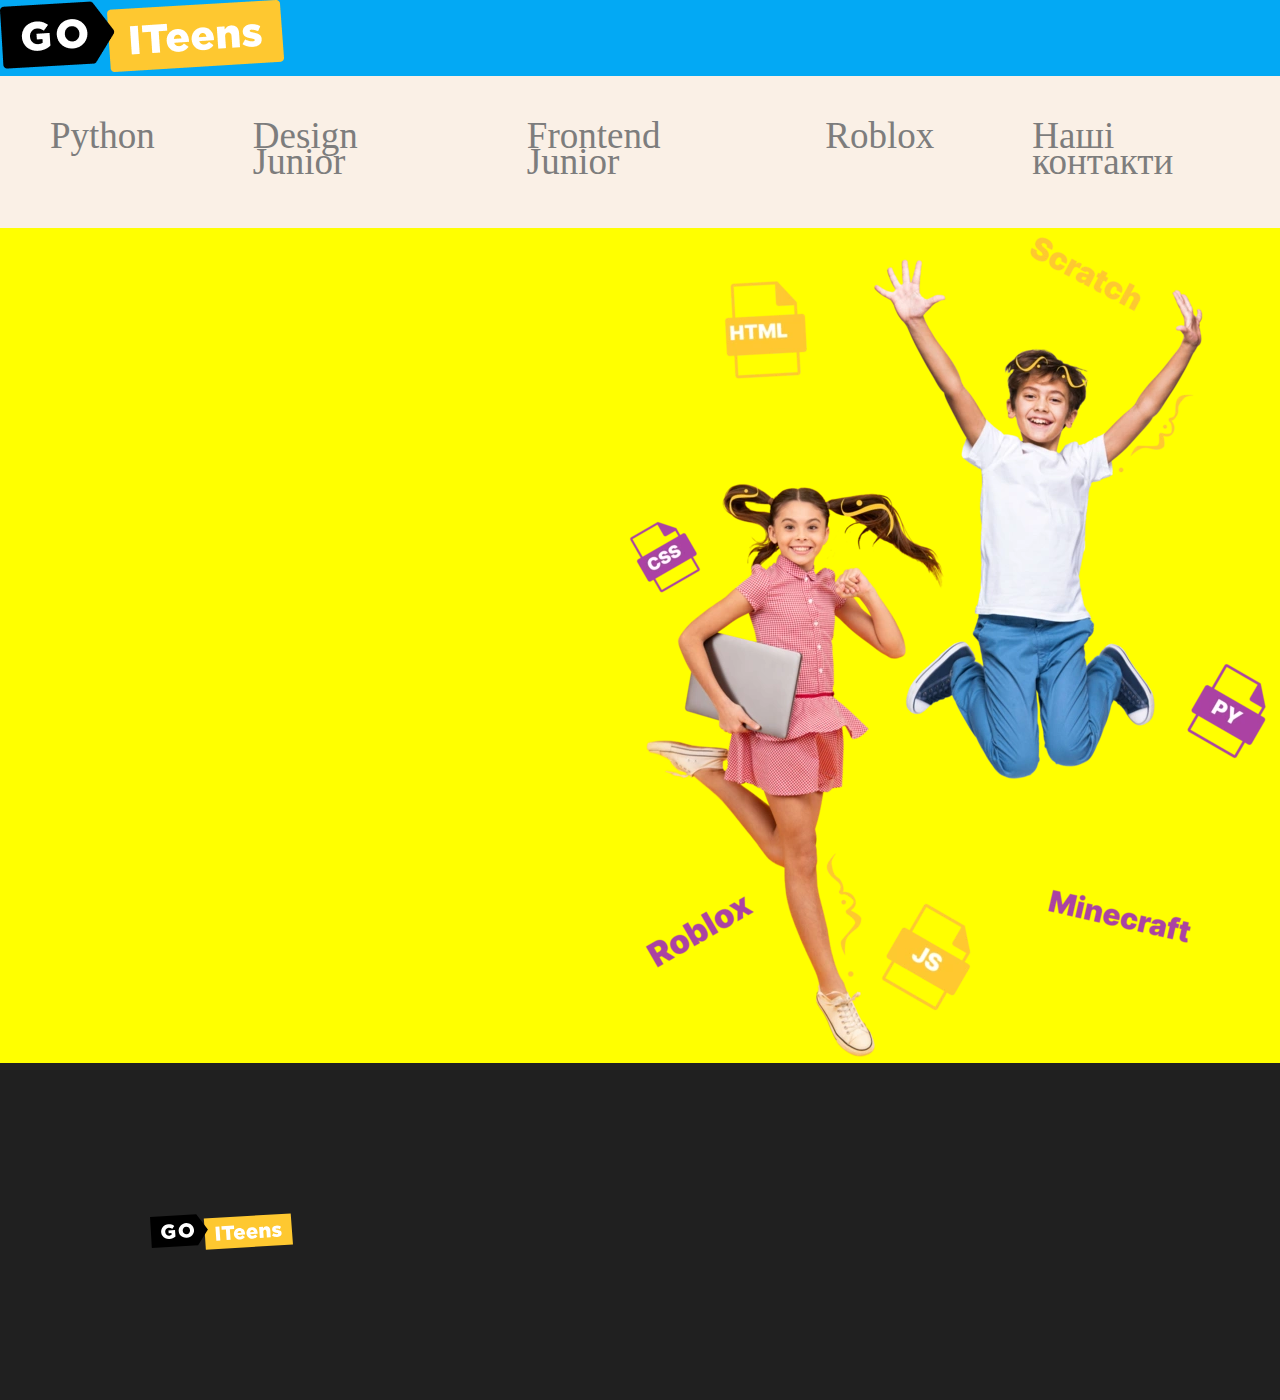
<file: index.html>
<!DOCTYPE html>
<html lang="ua">
<head>
    <meta charset="UTF-8">
    <meta http-equiv="X-UA-Compatible" content="IE=edge">
    <meta name="viewport" content="width=device-width, initial-scale=1.0">
    <title>Document</title>
    <link rel="stylesheet" href="./style.css">
    
</head>
<body>
    <section class="sectioncolor">
        <img src="./img/logo.png" alt="" srcset="">
    </section>
      
   
        <header class="header">
            <nav>
                <ul class="header-list">
                
                    <li class="header-item"><a class="header-link" href="./python.html">Python</a></li>
                <li class="header-item"><a class="header-link" href="./design.html">Design Junior</a></li>
                <li class="header-item"><a class="header-link" href="./fronted.html">Frontend Junior</a></li>
                <li class="header-item"><a class="header-link" href="./robloks.html">Roblox</a></li>
                <li><a target="_blank" class="header-link" href="https://t.me/terezakvych">Наші контакти</a></li>
               
                
                
            </ul>
            </nav>
            
            </header>
         <img class="main-img" src="./img/boy_lg.webp" alt="">   
    
    
    
        
        <footer class="footer">
            <img class="footimg" width="143" height="37" src="./img/logo.svg" alt="">
            <h2></h2>
        </footer>
</body>
</html>
</file>
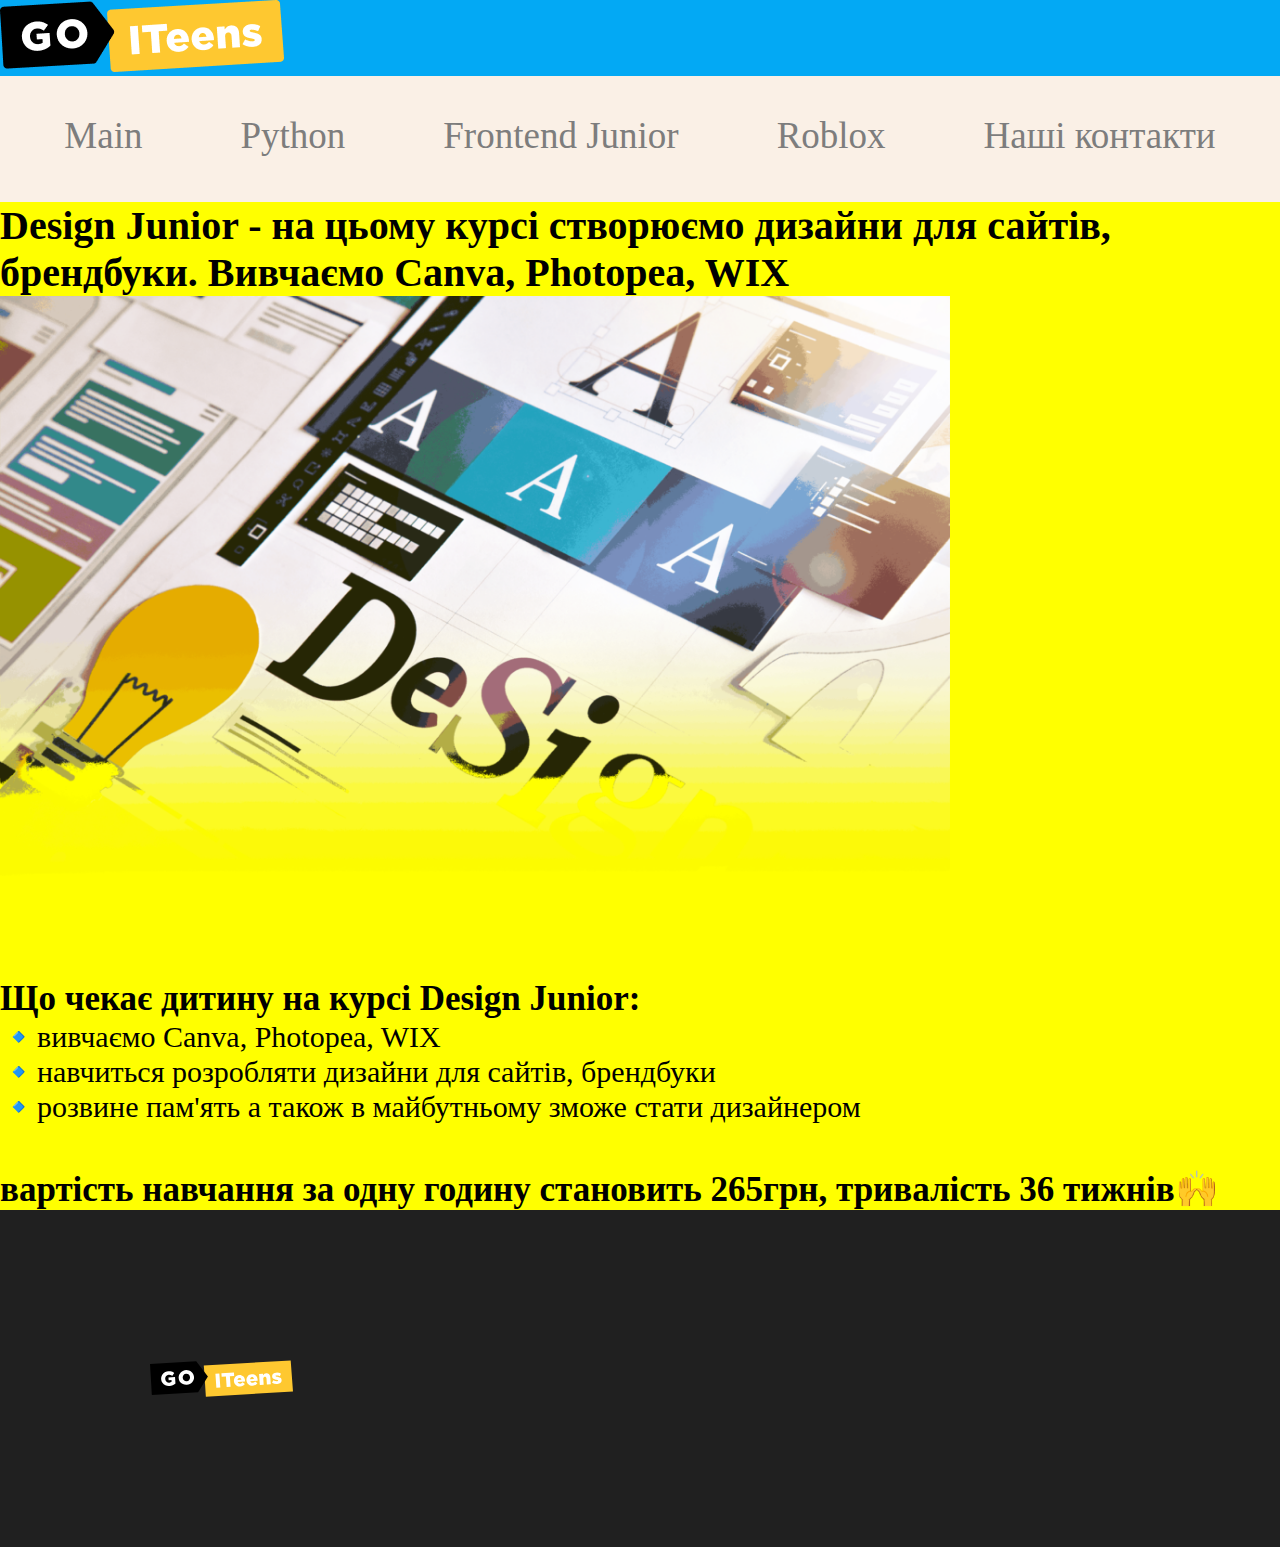
<file: design.html>
<!DOCTYPE html>
<html lang="en">
<head>
    <meta charset="UTF-8">
    <meta http-equiv="X-UA-Compatible" content="IE=edge">
    <meta name="viewport" content="width=device-width, initial-scale=1.0">
    <title>Design Junior</title>
    <link rel="stylesheet" href="./style.css">
</head>
<body>
    <section class="sectioncolor">
        <img src="./img/logo.png" alt=""> 
    </section>
      
        
        <header class="header">
            <nav>
                <ul class="header-list">
                    <li class="header-item"><a class="header-link" href="./index.html">Main</a></li>
                    <li class="header-item"><a class="header-link" href="./python.html">Python</a></li>
                    
                    <li class="header-item"><a class="header-link" href="./fronted.html">Frontend Junior</a></li>
                    <li class="header-item"><a class="header-link" href="./robloks.html">Roblox</a></li>
                    <li><a target="_blank" class="header-link" href="https://t.me/terezakvych">Наші контакти</a></li>
                    
                </ul>
            </nav>
            
            </header>
            <div lang="ua">
                <h2 class="robloksh2">Design Junior - на цьому курсі створюємо дизайни для сайтів, брендбуки. Вивчаємо Canva, Photopea, WIX</h2>
                <img width="950px" src="./img/design.webp" alt="">
                <h3 class="robloksh3">Що чекає дитину на курсі Design Junior:</h3>
                <ul>
                    <li class="litegr">🔹вивчаємо Canva, Photopea, WIX</li>
                    <li class="litegr">🔹навчиться розробляти дизайни для сайтів, брендбуки</li>
                    <li class="litegr">🔹розвине пам'ять а також в майбутньому зможе стати дизайнером</li>
                </ul>
                <h3 class="robloksh3">вартість навчання за одну годину становить 265грн, тривалість 36 тижнів🙌</h3>
            </div>
            


            <footer class="footer">
                <img class="footimg" width="143" height="37" src="./img/logo.svg" alt="">
                <h2></h2>
            </footer>
</body>
</html>
</file>
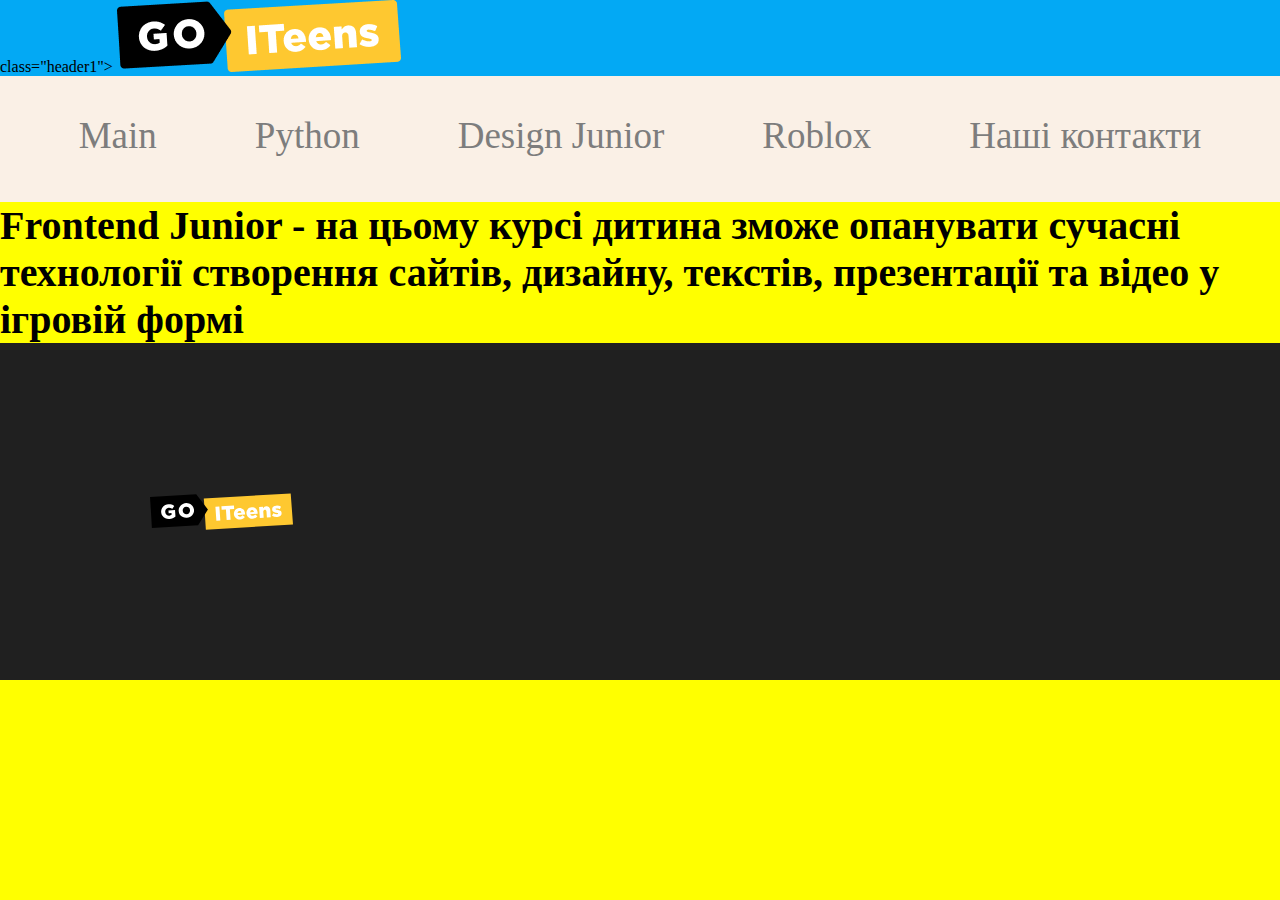
<file: fronted.html>
<!DOCTYPE html>
<html lang="en">
<head>
    <meta charset="UTF-8">
    <meta http-equiv="X-UA-Compatible" content="IE=edge">
    <meta name="viewport" content="width=device-width, initial-scale=1.0">
    <title>Fronted Junior</title>
    <link rel="stylesheet" href="./style.css">
</head>
<body>
    <section class="sectioncolor">
        class="header1"> <img src="./img/logo.png" alt="" srcset=""> 
    </section>
     
        
        
        <header class="header">
            <nav>
                <ul class="header-list">
                    <li class="header-item"><a class="header-link" href="./index.html">Main</a></li>
                    <li class="header-item"><a class="header-link" href="./python.html">Python</a></li>
                    <li class="header-item"><a class="header-link" href="./design.html">Design Junior</a></li>
                    
                    <li class="header-item"><a class="header-link" href="./robloks.html">Roblox</a></li>
                    <li><a target="_blank" class="header-link" href="https://t.me/terezakvych">Наші контакти</a></li>
                    
                </ul>
            </nav>
            
            </header>
            <div lang="ua">
                <h2 class="robloksh2">Frontend Junior - на цьому курсі дитина зможе опанувати сучасні технології створення сайтів, дизайну, текстів, презентації та відео у ігровій формі</h2>
            </div>
            

            <footer class="footer">
                <img class="footimg" width="143" height="37" src="./img/logo.svg" alt="">
                <h2></h2>
            </footer>
</body>
</html>
</file>
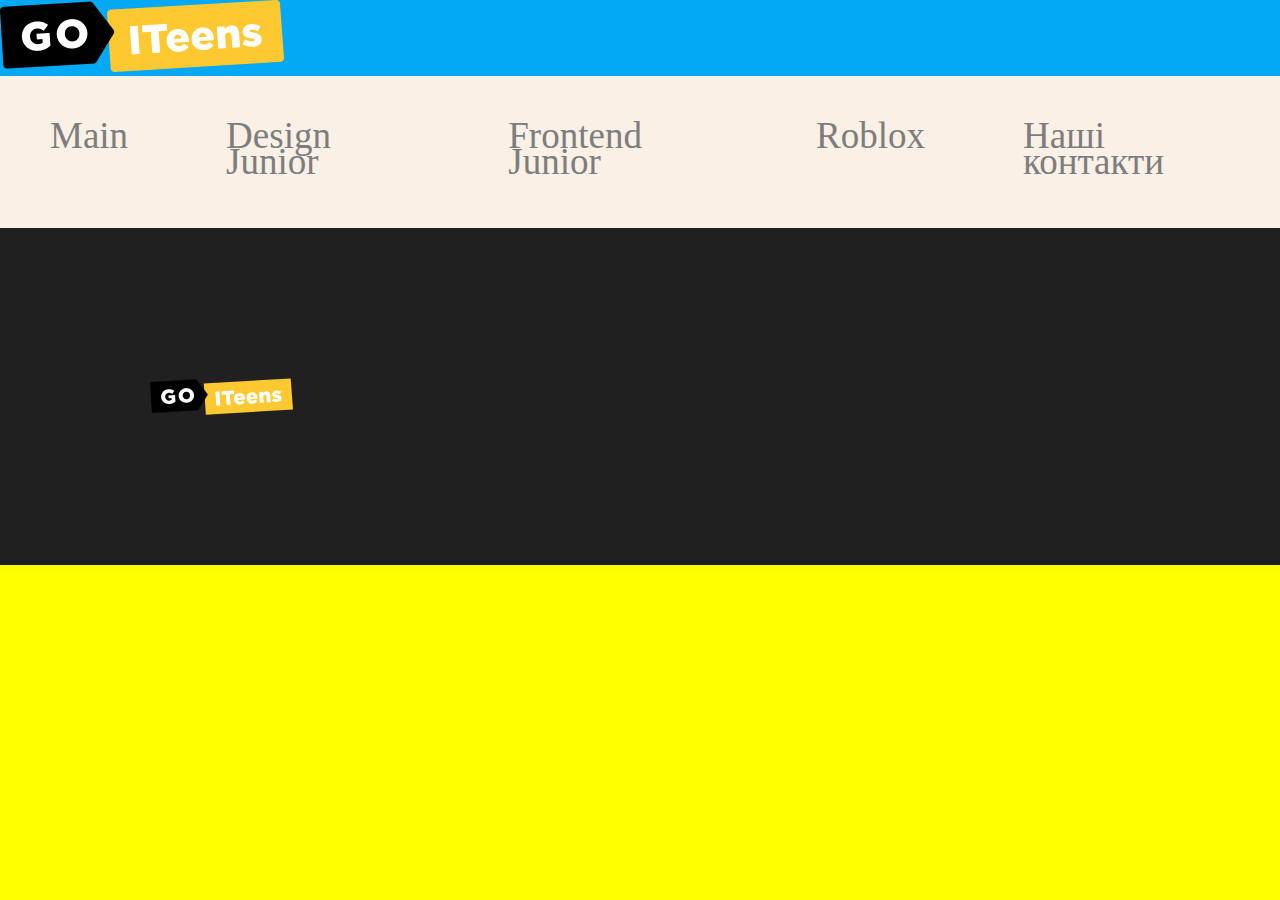
<file: python.html>
<!DOCTYPE html>
<html lang="en">
<head>
    <meta charset="UTF-8">
    <meta http-equiv="X-UA-Compatible" content="IE=edge">
    <meta name="viewport" content="width=device-width, initial-scale=1.0">
    <title>Python</title>
    <link rel="stylesheet" href="./style.css">
</head>
<body>
    <section class="sectioncolor">
        <img src="./img/logo.png" alt=""> 
    </section>
     
        
       
        <header class="header">
            <nav>
                <ul class="header-list">
                    <li class="header-item"><a class="header-link" href="./index.html">Main</a></li>
                    
                    <li class="header-item"><a class="header-link" href="./design.html">Design Junior</a></li>
                    <li class="header-item"><a class="header-link" href="./fronted.html">Frontend Junior</a></li>
                    <li class="header-item"><a class="header-link" href="./robloks.html">Roblox</a></li>
                    <li><a target="_blank" class="header-link" href="https://t.me/terezakvych">Наші контакти</a></li>
                    
                </ul>
            </nav>
            
            </header>

            <footer class="footer">
                <img class="footimg" width="143" height="37" src="./img/logo.svg" alt="">
                <h2></h2>
            </footer>
</body>
</html>
</file>
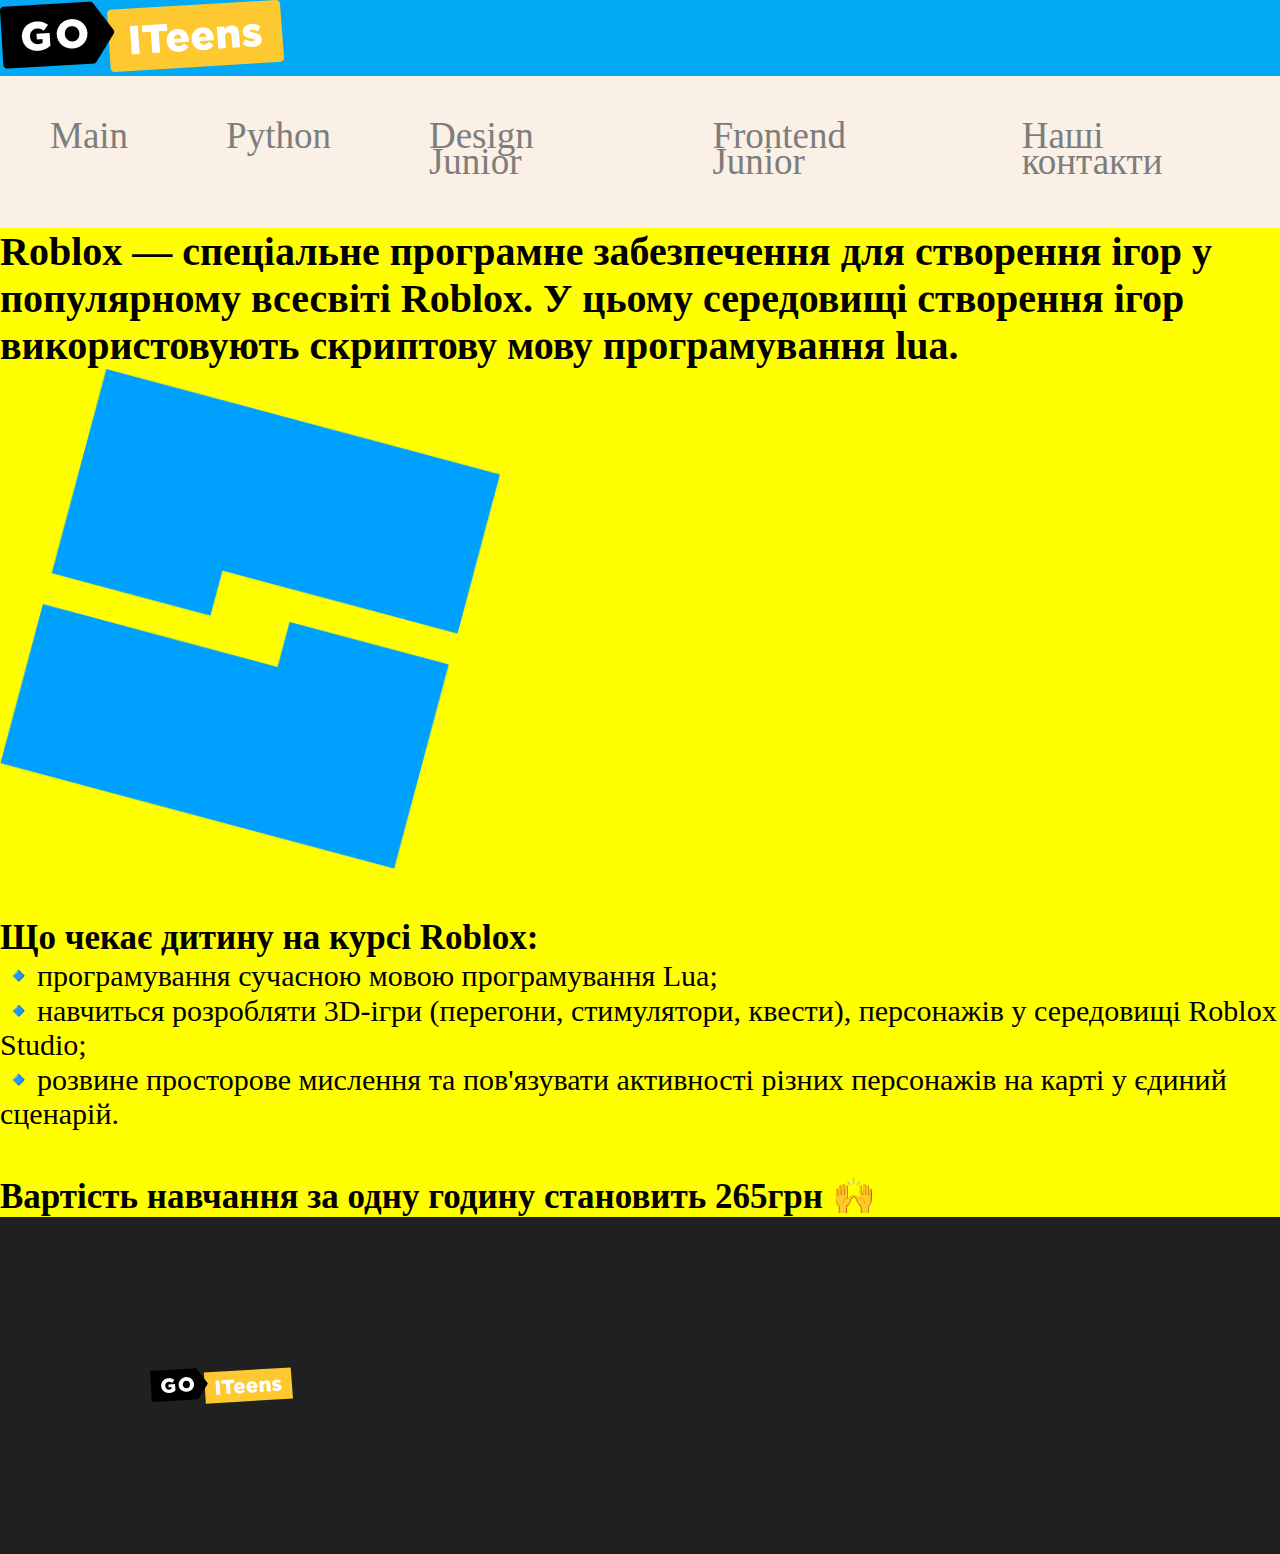
<file: robloks.html>
<!DOCTYPE html>
<html lang="en">
<head>
    <meta charset="UTF-8">
    <meta http-equiv="X-UA-Compatible" content="IE=edge">
    <meta name="viewport" content="width=device-width, initial-scale=1.0">
    <title>Roblox</title>
    <link rel="stylesheet" href="./style.css">
    
</head>
<body>
    <section class="sectioncolor">
        <header class="header1"> <img src="./img/logo.png" alt="" srcset=""> 
    </section>
    
        
        
        <header class="header">
            <nav>
                <ul class="header-list">
                    <li class="header-item"><a class="header-link" href="./index.html">Main</a></li></abbr>
                    <li class="header-item"><a class="header-link" href="./python.html">Python</a></li>
                    <li class="header-item"><a class="header-link" href="./design.html">Design Junior</a></li>
                    <li class="header-item"><a class="header-link" href="./fronted.html">Frontend Junior</a></li>
                    <li><a target="_blank" class="header-link" href="https://t.me/terezakvych">Наші контакти</a></li>
                    
    
                </ul>
            </nav>
            
            </header>
            
                <h2 class="robloksh2">Roblox — спеціальне програмне забезпечення для створення ігор у популярному всесвіті Roblox.
                    У цьому середовищі створення ігор використовують скриптову мову програмування lua.</h2>
                    <img width="500px" class="imh-r" src="./img/robloks2.png" alt="">
                    
                    <h3 class="robloksh3">Що чекає дитину на курсі Roblox:</h3>
                    <ul>
                       <li class="litegr">🔹програмування сучасною мовою програмування Lua;</li>
                       <li class="litegr">🔹навчиться розробляти 3D-ігри (перегони, стимулятори, квести), персонажів  у середовищі Roblox Studio;</li>
                       <li class="litegr">🔹розвине просторове мислення та пов'язувати активності різних персонажів на карті у єдиний сценарій.</li>
                    </ul>
                    <h3 class="robloksh3">Вартість навчання за одну годину становить 265грн  🙌</h3>
   
            
            
                 <footer class="footer">
                    <img class="footimg" width="143" height="37" src="./img/logo.svg" alt="">
                    <h2></h2>
                </footer>
</body>
</html>
</file>
<file: style.css>
ul{
    list-style: none;
}
*{
    margin: 0;
    padding: 0;
}
.header-list{
    display: flex;
    justify-content: center;
    gap: 98px;
}
.header-link{
    text-decoration: none;
    font-family: 'Playfair Display';
font-style: normal;
font-weight: 400;
font-size: 14px;
line-height: 19px;
color: #7D7D7D;
font-size: 37px;
}
.header-link:hover{
  color: #03A9F4  ;  
}
.header{
    padding-top: 71px;
    padding-bottom: 92px;
    background-color: #faf0e6;
    padding: 50px;

}
.img-header {
    position: relative;
    left: 74.7%;
}

body {
    background-color: yellow;
}
.robloksh2 {
    font-size: 40px;
}
.robloksh3 {
    font-size: 35px;
    margin-top: 45px;
}
.litegr {
    font-size: 30px;
}
.footer {
    background-color: #202020;
    padding: 150px;
}
.footimg {
    display: grid;
    gap: 25px;
    text-align: center;
}
body {
    
}
.main-img {
    display: block;
    margin: 0 0 0 auto;
}
.sectioncolor {
    background-color: #03A9F4;
}
</file>
